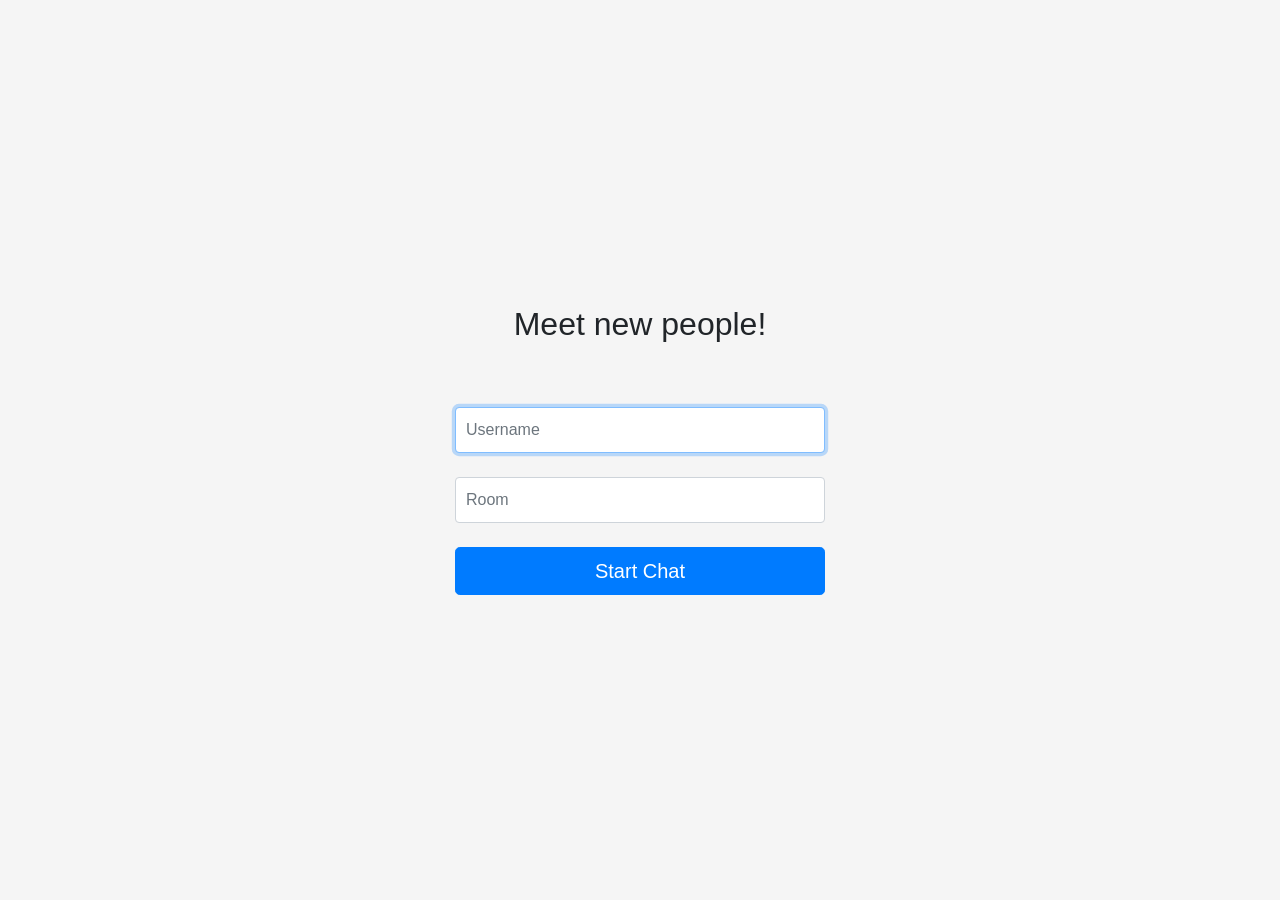
<file: templates/index.html>
<!doctype html>
<html lang="en">

<head>
  <title>Meet new people!</title>
  <link href="../static/bootstrap.min.css" rel="stylesheet">
  <link href="../static/style.css" rel="stylesheet">
</head>

<body class="text-center">
  <form class="form-signin" action="{{url_for('chat')}}" method="POST">
    <h1 class="h2 mb-3 font-weight-normal">Meet new people!</h1><br><br>
    <input type="text" id="username" name="username" class="form-control" placeholder="Username" required autofocus><br>
    <input type="text" id="room" name="room" class="form-control" placeholder="Room" required><br>
    <button class="btn btn-lg btn-primary btn-block" value="submit">Start Chat</button>
  </form>
</body>

</html>
</file>
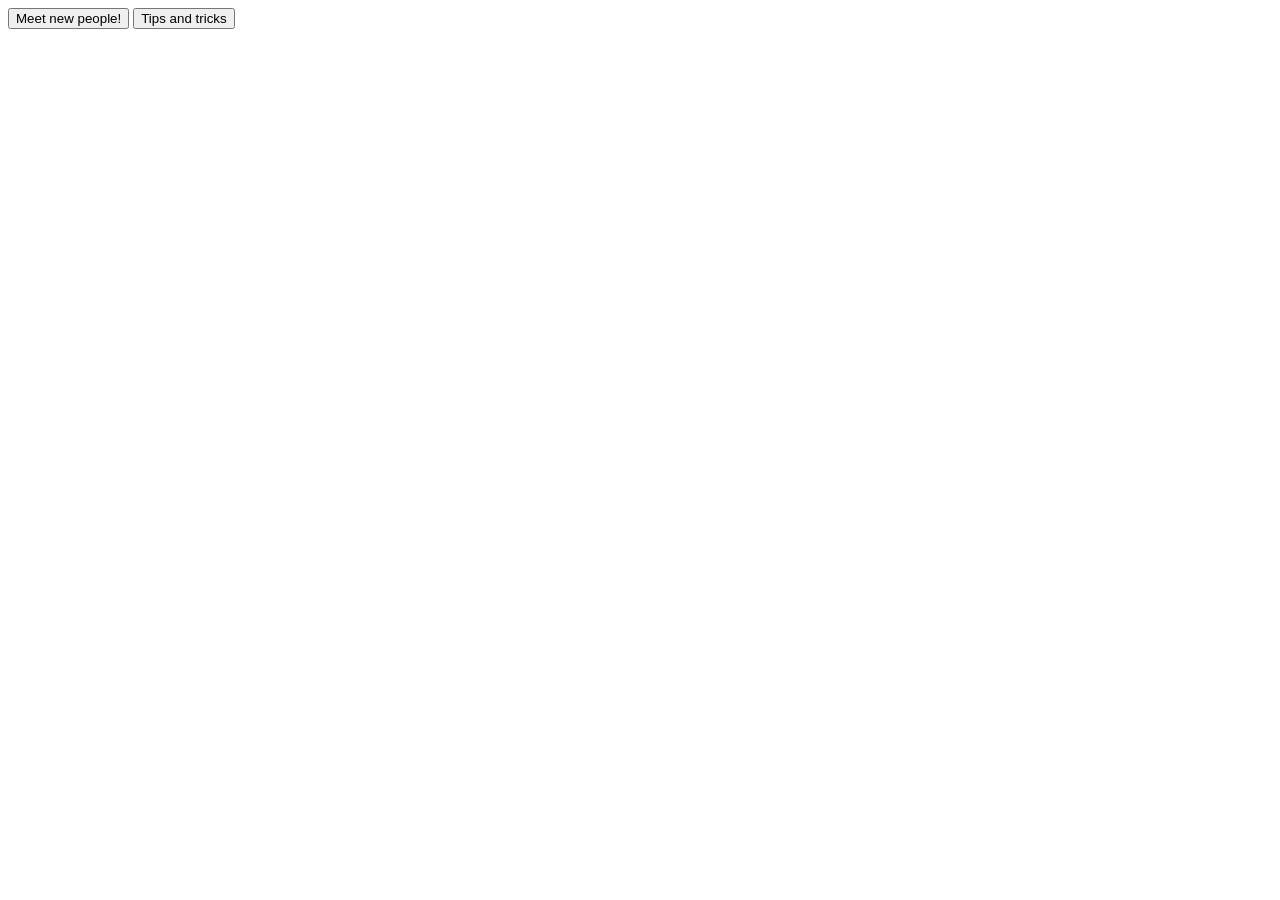
<file: templates/Buttons.html>
<!doctype html>
<html lang="en">
<head>
    <title>Choose an option!</title>
</head>
<form method="post" action="/">
    <input type="submit" value="Meet new people!" name="new"/>
    <input type="submit" value="Tips and tricks" name="tips" />
    </form>
</file>
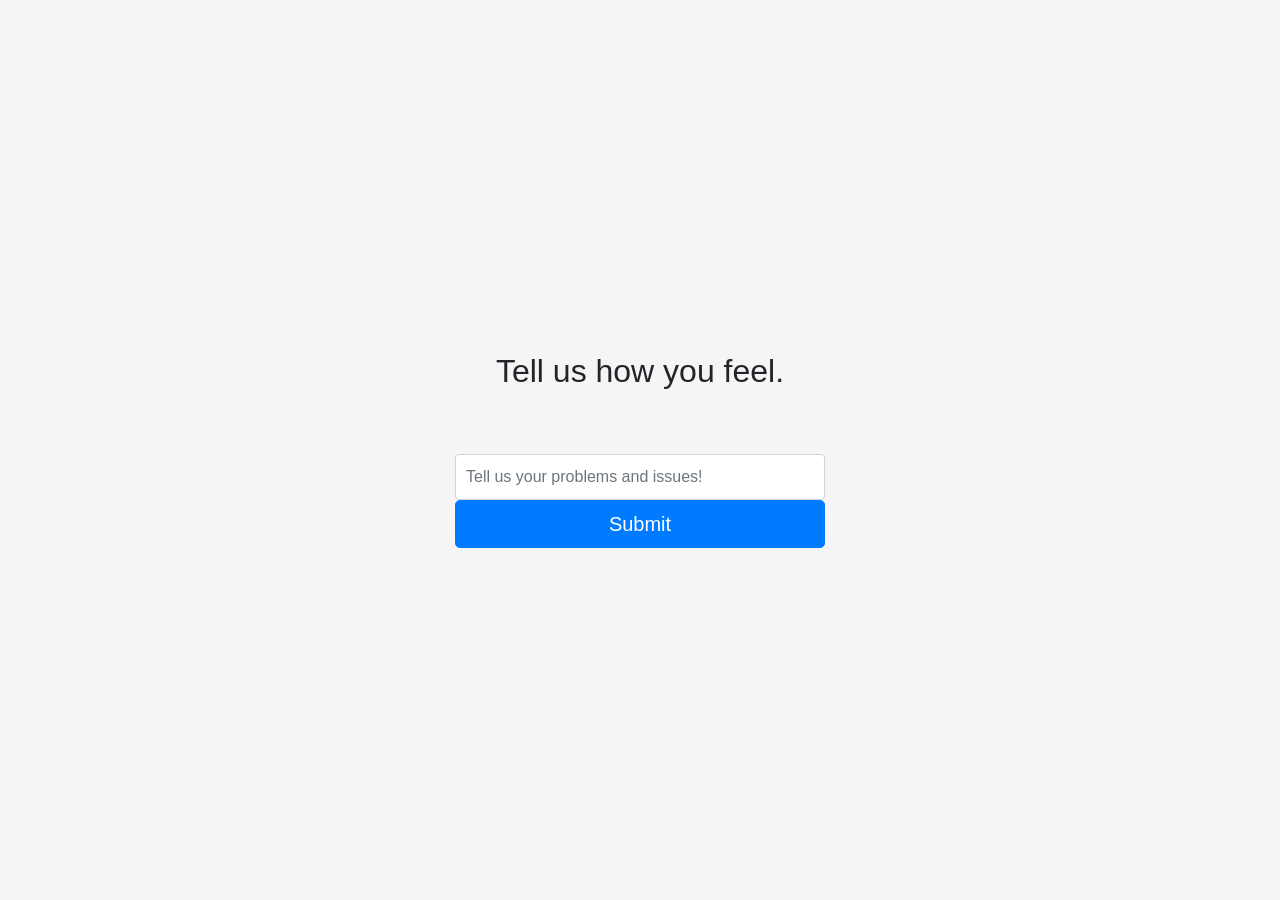
<file: templates/tips.html>
<!doctype html>
<html lang="en">

<head>
  <link href="../static/bootstrap.min.css" rel="stylesheet">
  <link href="../static/style.css" rel="stylesheet">
</head>

<body class="text-center">
  <form class="form-signin" action="{{url_for('suggest')}}" method="POST">
    <h1 class="h2 mb-3 font-weight-normal">Tell us how you feel.</h1><br><br>
    <input type="text" id="probl" name="prob" class="form-control" placeholder="Tell us your problems and issues!" />
    <button class="btn btn-lg btn-primary btn-block" value="submit">Submit</button>
  </form>
</body>
</html>
</file>
<file: static/style.css>
html,
body {
  height: 100%;
}

body {
  display: -ms-flexbox;
  display: flex;
  -ms-flex-align: center;
  align-items: center;
  padding-top: 40px;
  padding-bottom: 40px;
  background-color: #f5f5f5;
}

.form-signin {
  width: 100%;
  max-width: 400px;
  padding: 15px;
  margin: auto;
}

.form-signin .form-control {
  position: relative;
  box-sizing: border-box;
  height: auto;
  padding: 10px;
  font-size: 16px;
}
.form-signin .form-control:focus {
  z-index: 2;
}
@import url('https://fonts.googleapis.com/css2?family=Roboto:wght@500&display=swap');
.chatwindow{
  position: absolute;
	top:50;
	bottom: 50;
	left: 0;
  right: 0;
  margin: auto;
  width: 100%;
  padding: 30px; 
}
h2{
  text-align: center;
  font-family: 'Roboto', sans-serif;
}
</file>
